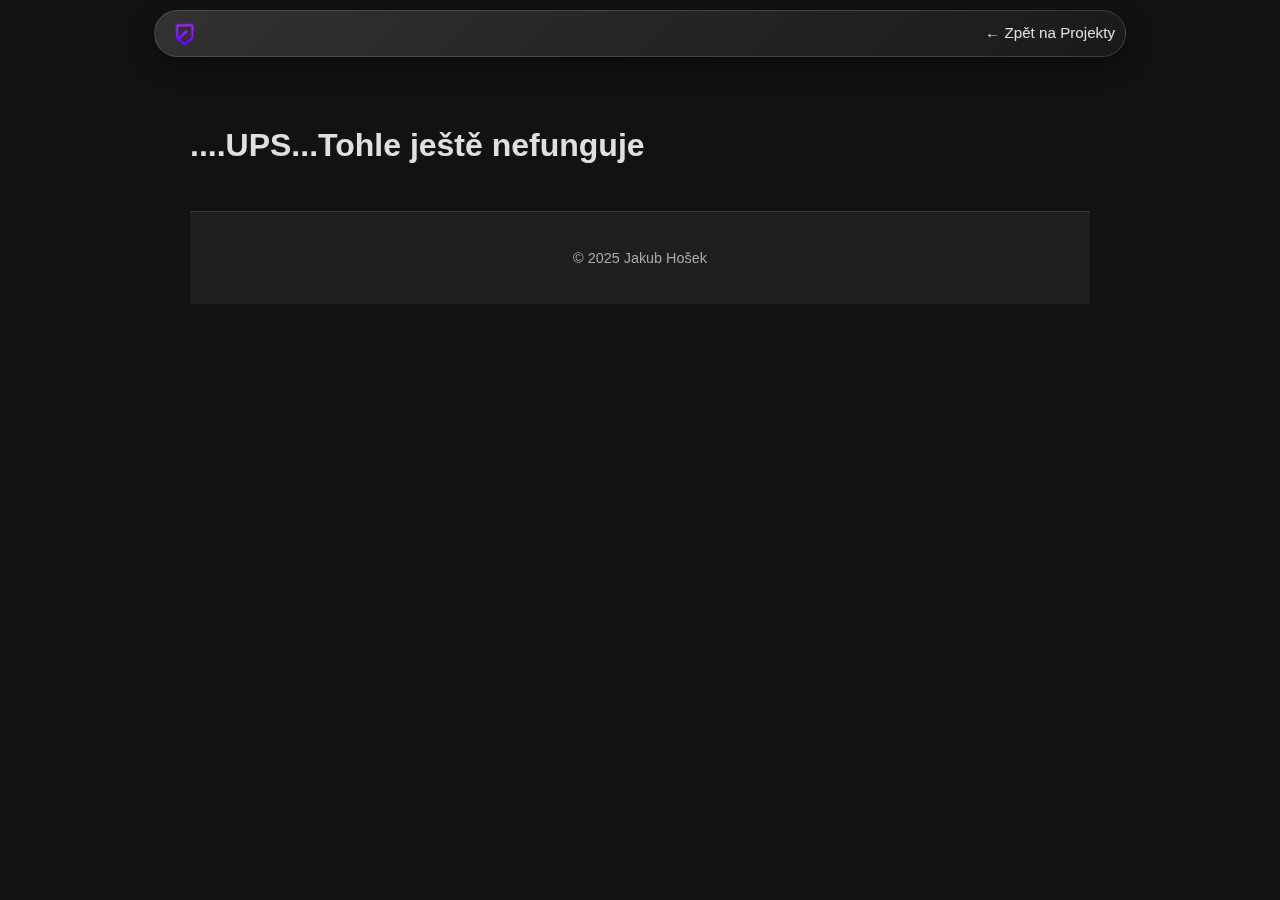
<file: PlayVerse.html>
<!DOCTYPE html>
<html lang="en">
<head>
    <meta charset="UTF-8">
    <title>PlayVerse</title>
</head>
<body>
<!DOCTYPE html>
<html lang="cs">
<head>
  <meta charset="UTF-8">
  <title>PlayVerse – Projekt</title>
  <link rel="stylesheet" href="style.css">
</head>
<body>

<header class="topbar">
  <a href="index.html" class="logo">
    <img src="PNGs/JH LOGO.jpg" alt="Logo Jakub Hošek" width="60px" height="60px">
  </a>
  <nav class="nav-links">
    <a href="index.html#projects">← Zpět na Projekty</a>
  </nav>
</header>

<h1>....UPS...Tohle ještě nefunguje</h1>


<footer>
  <p>&copy; 2025 Jakub Hošek</p>
</footer>

</body>
</html>


</body>
</html>
</file>
<file: style.css>
/* Reset */
body, h1, h2, h3, ul, li {
    margin: 0;
    padding: 0;
}

/* Základní vzhled */
body {
    font-family: "Segoe UI", Arial, sans-serif;
    background: #121212;
    color: #e0e0e0;
    line-height: 1.6;
    max-width: 900px;
    margin: 0 auto;
    padding: 20px;
    padding-top: 120px;
    animation: fadeInBody 1s ease-in;
}

/* Top bar – glassmorphism look */
.topbar {
    position: fixed;
    top: 10px;
    left: 50%;
    transform: translateX(-50%);
    width: 75%; /* 3/4 šířky stránky */
    height: 45px; /* menší výška */
    padding: 0 10px 0 0;
    background: rgba(30, 30, 30, 0.35);
    backdrop-filter: blur(12px) saturate(180%);
    -webkit-backdrop-filter: blur(12px) saturate(180%);
    border: 1px solid rgba(255, 255, 255, 0.15);
    border-radius: 25px;
    display: flex;
    align-items: center;
    justify-content: space-between;
    z-index: 1000;
    box-shadow: 0 8px 25px rgba(0,0,0,0.4);
    background-image: linear-gradient(135deg, rgba(255, 255, 255, 0.12) 0%, rgba(255, 255, 255, 0.02) 100%);
    overflow: hidden;
}


/* Logo vlevo v topbaru */
.topbar .logo {
    display: flex;
    align-items: center;
    font-size: 1.2rem;
    font-weight: 700;
    color: #bb86fc;
    white-space: nowrap;
    flex-shrink: 0;
    margin-right: auto;
}

.logo-img {
    height: 28px;
    max-height: 100%;
    margin-right: 10px;
    vertical-align: middle;
    object-fit: contain;
}

/* Navigace vpravo */
.topbar .nav-links {
    display: flex;
    gap: 20px;
    flex-shrink: 0;
}

.topbar .nav-links a {
    color: #e0e0e0;
    text-decoration: none;
    font-weight: 500;
    font-size: 0.95rem;
    transition: color 0.3s ease;
}

.topbar .nav-links a:hover {
    color: #1abc9c;
}

/* Nadpis s psacím strojem */
.name-title {
    font-size: 3rem;
    font-weight: 800;
    text-align: center;
    background: linear-gradient(90deg, #4aa3ff, #bb86fc);
    -webkit-background-clip: text;
    -webkit-text-fill-color: transparent;
    white-space: nowrap;
    overflow: hidden;
    width: 0;
    animation: typingName 3s steps(25) forwards;
    animation-delay: 0s;
}

/* Podtitulek – psací stroj */
.subtitle {
    text-align: center;
    font-size: 1.4rem;
    font-weight: 500;
    background: linear-gradient(90deg, #4aa3ff, #bb86fc);
    -webkit-background-clip: text;
    -webkit-text-fill-color: transparent;
    white-space: nowrap;
    overflow: hidden;
    width: 0;
    animation: typingSubtitle 3s steps(30) forwards;
    animation-delay: 3.2s;
}

/* Kurzor */
.cursor {
    display: inline-block;
    width: 2px;
    background-color: #bb86fc;
    animation: blinkCursor 0.8s steps(2) infinite;
    margin-left: 2px;
}

/* Klíčové animace */
@keyframes typingName {
    from { width: 0 }
    to { width: 100% }
}

@keyframes typingSubtitle {
    from { width: 0 }
    to { width: 100% }
}

@keyframes blinkCursor {
    0%, 100% { opacity: 1; }
    50% { opacity: 0; }
}

@keyframes fadeOut {
    to {
        opacity: 0;
        visibility: hidden;
    }
}

@keyframes fadeInBody {
    from { opacity: 0; }
    to { opacity: 1; }
}

/* Podnadpisy H2 */
h2 {
    font-size: 1.6rem;
    color: #f1f1f1;
    margin: 25px 0 10px;
    padding-left: 12px;
    border-left: 5px solid #4aa3ff;
    background: linear-gradient(to right, rgba(74,163,255,0.15), transparent);
    border-radius: 4px;
}

/* Podnadpisy H3 */
h3 {
    font-size: 1.2rem;
    color: #ccc;
    margin-top: 20px;
    padding-left: 10px;
    border-left: 3px solid #888;
    background: linear-gradient(to right, rgba(136,136,136,0.12), transparent);
    border-radius: 3px;
}

/* Seznamy */
ul {
    list-style: none;
    margin-left: 10px;
}

ul li {
    margin: 8px 0;
}

/* Odkazy */
a {
    color: #82b1ff;
    text-decoration: none;
    font-weight: 500;
    display: inline-flex;
    align-items: center;
    gap: 8px;
    transition: color 0.3s ease;
}

a:hover {
    color: #1abc9c;
    text-decoration: underline;
}

/* Skupiny ikon */
.icon-group {
    display: flex;
    flex-wrap: wrap;
    gap: 5px;
    margin-bottom: 5px;
}

/* Ikony s popiskem */
.icon-with-label {
    position: relative;
    display: inline-flex;
    flex-direction: column;
    align-items: center;
    margin: 10px;
    cursor: pointer;
    transition: transform 0.3s ease;
}

.icon-with-label:hover {
    transform: translateY(-8px) scale(1.1);
}

.icon-with-label::after {
    content: attr(data-label);
    font-size: 0.9rem;
    color: #aaa;
    margin-top: 6px;
    opacity: 0;
    transform: translateY(5px);
    transition: opacity 0.3s ease, transform 0.3s ease;
}

.icon-with-label:hover::after {
    opacity: 1;
    transform: translateY(0);
}

/* Footer */
footer {
    font-size: 0.9rem;
    color: #aaa;
    background-color: #1e1e1e;
    padding: 20px;
    margin-top: 40px;
    border-top: 1px solid #333;
    text-align: center;
}

/* Smooth scroll */
html {
    scroll-behavior: smooth;
}

/* Scroll offset kvůli topbaru */
h2, h3, section {
    scroll-margin-top: 120px;
}
</file>
